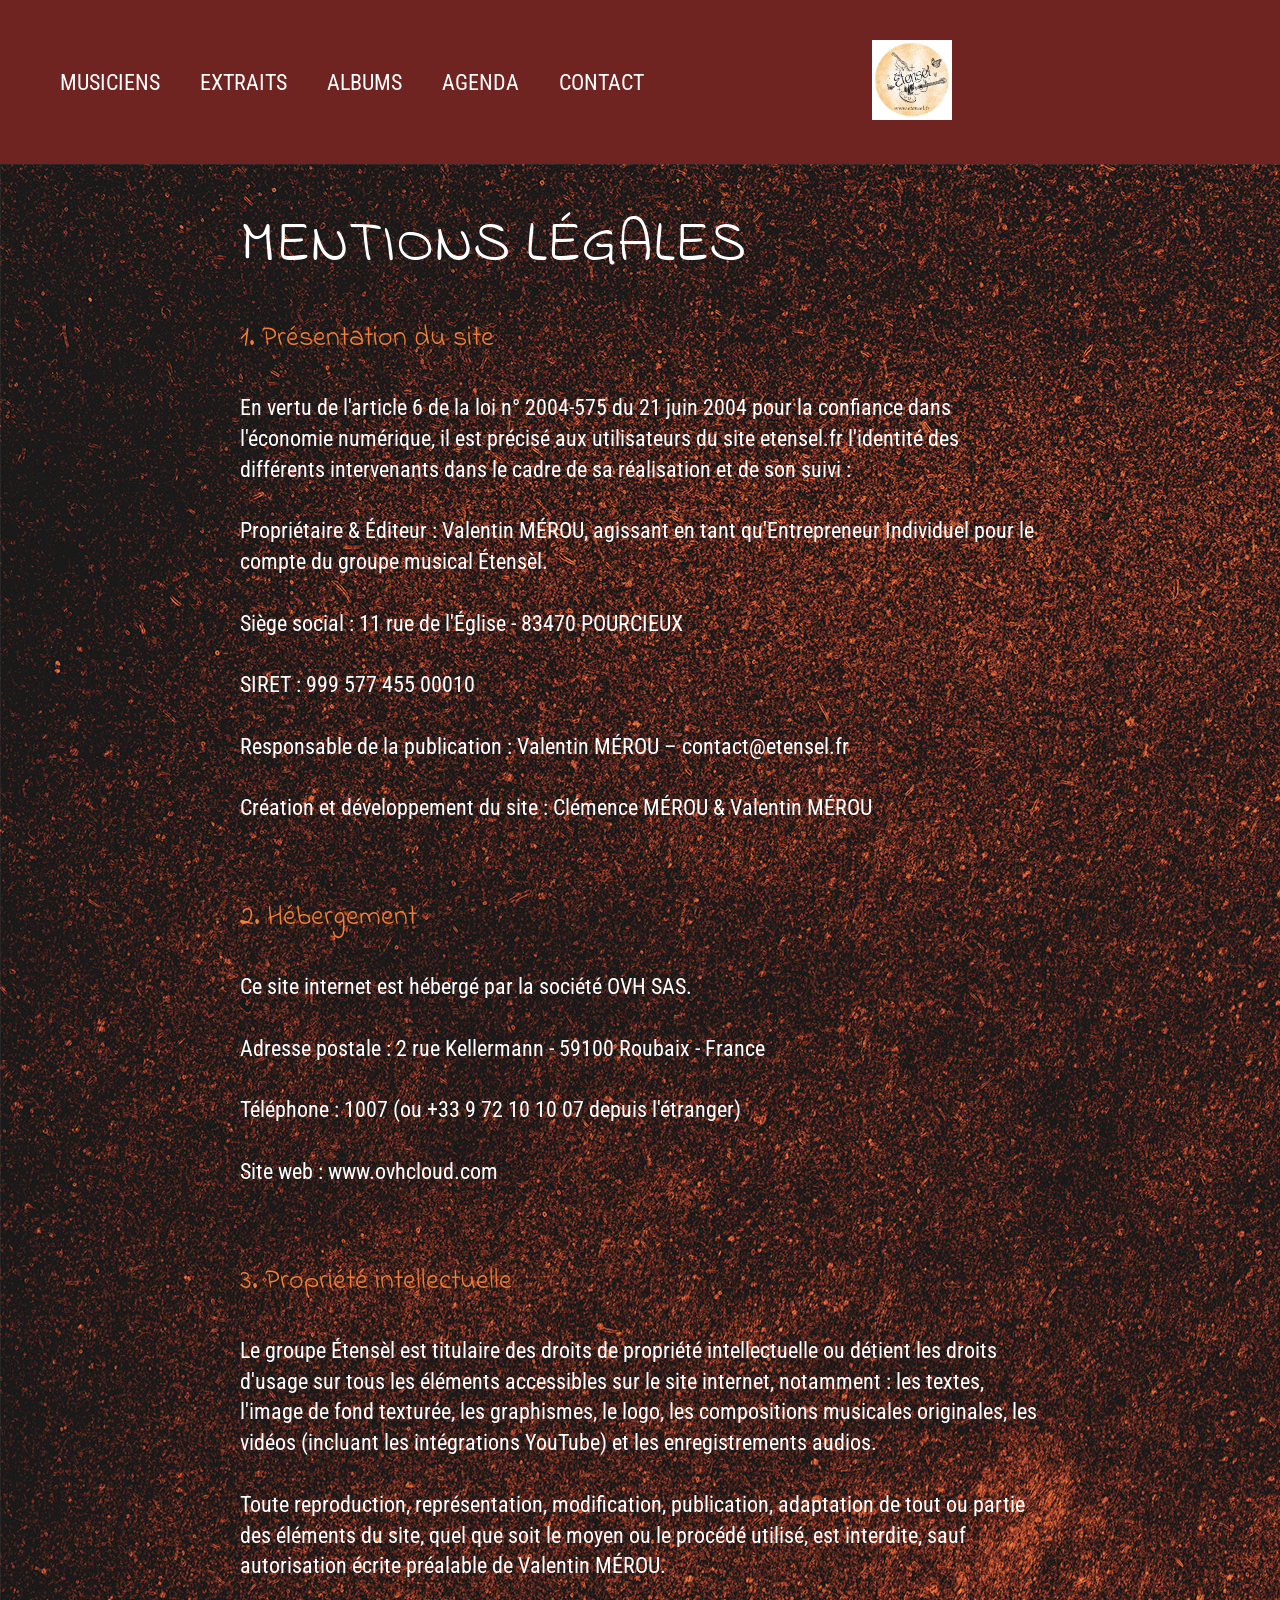
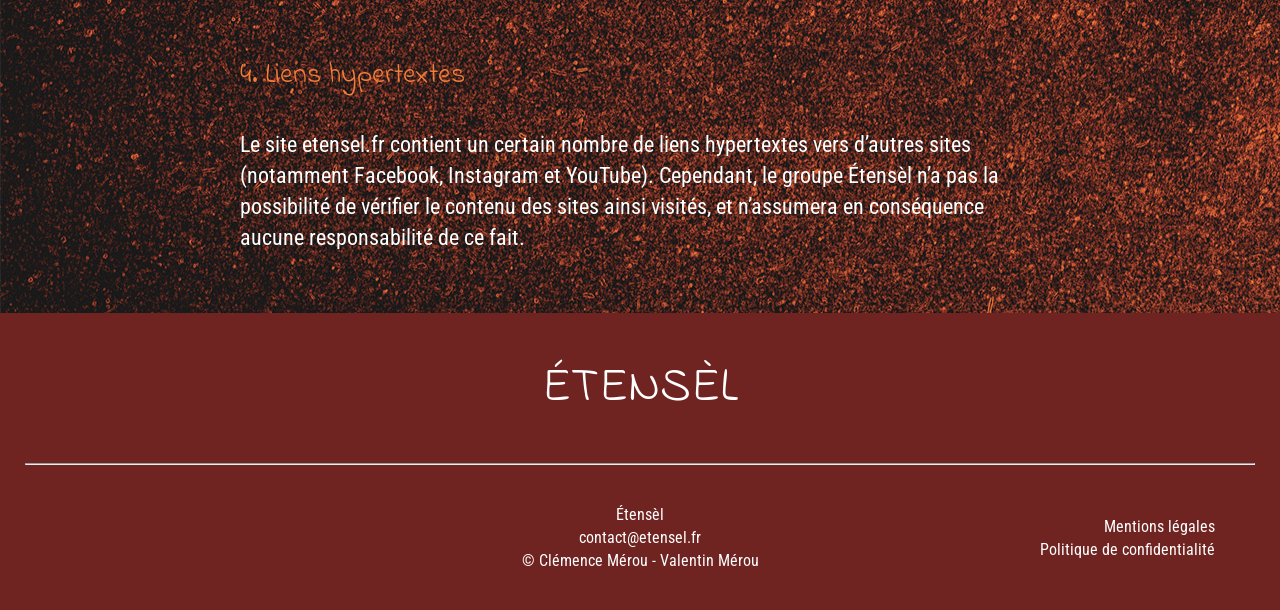
<file: mentions-legales.html>
<!DOCTYPE html>
<html lang="fr">
<head>
    <meta charset="UTF-8">
    <meta name="viewport" content="width=device-width, initial-scale=1.0">

    <title>Mentions Légales - Étensèl</title>

    <link rel="preconnect" href="https://fonts.googleapis.com">
    <link rel="preconnect" href="https://fonts.gstatic.com" crossorigin>
    <link href="https://fonts.googleapis.com/css2?family=Roboto+Condensed:ital,wght@0,100..900;1,100..900&display=swap" rel="stylesheet">
    <link href="https://fonts.googleapis.com/css2?family=Indie+Flower&display=swap" rel="stylesheet">
    <link rel= "stylesheet" href= "https://maxst.icons8.com/vue-static/landings/line-awesome/line-awesome/1.3.0/css/line-awesome.min.css" >

    <link rel="stylesheet" href="style.css">
</head>

<body>
  <!-- HEADER -->
  <header>
    <!-- SECTION NAV PRINCIPALE -->
    <div class="first-nav">
        <div class="content-section">

            <div class="nav-desktop">
                <ul>
                  <li><a href="index.html#section-musicians">Musiciens</a></li>
                  <li><a href="index.html#section-extracts">Extraits</a></li>
                  <li><a href="index.html#section-album">Albums</a></li>
                  <li><a href="index.html#section-agenda">Agenda</a></li>
                  <li><a href="index.html#section-contact">Contact</a></li>
                </ul>
            </div>

        <a href="index.html">
          <div class="logo-contain logo-contain-2">
              <img src="img/logo.png" alt="logo-etensel" />
          </div>
        </a>

            <div class="social-medias social-medias-header">
                <a href="https://www.facebook.com/etenselmusic" target="_blank"><i class="lab la-facebook-f"></i></a>
                <a href="https://www.instagram.com/etensel_musique_trad/" target="_blank"><i class="lab la-instagram"></i></a>
                <a href="https://www.youtube.com/@%C3%89tens%C3%A8l" target="_blank"><i class="lab la-youtube"></i></a>

                <!-- <a href="#" target="_blank"><i class="lab la-linkedin-in"></i></a> -->
            </div>

            <div class="logo-contain logo-contain-1">
                <img src="img/logo.png" alt="logo-etensel" />
            </div>

            <div class="navbar-toggler">
                <i class="btn-menu las la-bars"></i>
                <i class="btn-menu las la-times d-none"></i>
            </div>

        </div>
    </div>

    <!-- SECTION NAV MOBILE -->
    <nav class="nav-mobile">
        <ul>
            <li><a href="#section-musicians">Musiciens</a></li>
            <li><a href="#section-extracts">Extraits</a></li>
            <li><a href="#section-album">Albums</a></li>
            <li><a href="#section-agenda">Agenda</a></li>
            <li><a href="#section-contact">Contact</a></li>
        </ul>
    </nav>
  </header>

  <style>
    .first-nav {
        background-color: var(--color-title) !important;
        position: relative !important; /* Permet à la section d'en dessous de se caler pile après */
    }
  </style>

  <section id="section-description" class="section" style="background-image: url(img/fond-principal.jpg); padding: 40px 20px 60px 20px; min-height: 70vh;">
      <div class="content-section" style="max-width: 800px;">
          <div class="description-contain" style="text-align: left;">

            <h1 style="font-family: var(--font-title); text-transform: uppercase; font-size: 58px; margin-bottom: 25px; color: var(--color-white); text-align: left;">
                Mentions Légales
            </h1>

            <h2 style="color: var(--color-link); font-size: 28px; margin-top: 30px; margin-bottom: 15px;">1. Présentation du site</h2>
            <br>
            <p style="text-align: left;">
              En vertu de l'article 6 de la loi n° 2004-575 du 21 juin 2004 pour la confiance dans l'économie numérique, il est précisé aux utilisateurs du site etensel.fr l'identité des différents intervenants dans le cadre de sa réalisation et de son suivi :
              <br><br>
              Propriétaire & Éditeur : Valentin MÉROU, agissant en tant qu'Entrepreneur Individuel pour le compte du groupe musical Étensèl.
              <br><br>
              Siège social : 11 rue de l'Église - 83470 POURCIEUX
              <br><br>
              SIRET : 999 577 455 00010
              <br><br>
              Responsable de la publication : Valentin MÉROU – contact@etensel.fr
              <br><br>
              Création et développement du site : Clémence MÉROU & Valentin MÉROU
            </p>
            <br>

            <h2 style="color: var(--color-link); font-size: 28px; margin-top: 30px; margin-bottom: 15px;">2. Hébergement</h2>
            <br>
            <p style="text-align: left;">
              Ce site internet est hébergé par la société OVH SAS.
              <br><br>
              Adresse postale : 2 rue Kellermann - 59100 Roubaix - France
              <br><br>
              Téléphone : 1007 (ou +33 9 72 10 10 07 depuis l'étranger)
              <br><br>
              Site web : www.ovhcloud.com
            </p>
            <br>

            <h2 style="color: var(--color-link); font-size: 28px; margin-top: 30px; margin-bottom: 15px;">3. Propriété intellectuelle</h2>
            <br>
            <p style="text-align: left;">
              Le groupe Étensèl est titulaire des droits de propriété intellectuelle ou détient les droits d'usage sur tous les éléments accessibles sur le site internet, notamment : les textes, l'image de fond texturée, les graphismes, le logo, les compositions musicales originales, les vidéos (incluant les intégrations YouTube) et les enregistrements audios.
              <br><br>
              Toute reproduction, représentation, modification, publication, adaptation de tout ou partie des éléments du site, quel que soit le moyen ou le procédé utilisé, est interdite, sauf autorisation écrite préalable de Valentin MÉROU.
            </p>
            <br>

            <h2 style="color: var(--color-link); font-size: 28px; margin-top: 30px; margin-bottom: 15px;">4. Liens hypertextes</h2>
            <br>
            <p style="text-align: left;">
              Le site etensel.fr contient un certain nombre de liens hypertextes vers d’autres sites (notamment Facebook, Instagram et YouTube). Cependant, le groupe Étensèl n’a pas la possibilité de vérifier le contenu des sites ainsi visités, et n’assumera en conséquence aucune responsabilité de ce fait.
            </p>

          </div>
      </div>
  </section>

  <!-- FOOTER -->
  <footer class="section-footer">
      <div class="content-section">
          <div class="title-group">
            <a href="index.html" style="color: inherit; font-size: inherit; font-family: inherit; font-weight: inherit;">Étensèl</a>
          </div>

          <hr class="hr-footer">

          <div class="contact-mentions-and-medias">
              <div class="social-medias">
                  <a href="https://www.facebook.com/etenselmusic" target="_blank"><i class="lab la-facebook-f"></i></a>
                  <a href="https://www.instagram.com/etensel_musique_trad/" target="_blank"><i class="lab la-instagram"></i></a>
                  <a href="https://www.youtube.com/@%C3%89tens%C3%A8l" target="_blank"><i class="lab la-youtube"></i></a>
                  <!-- <a href="#" target="_blank"><i class="lab la-linkedin-in"></i></a> -->
              </div>

              <div class="contact-and-copy">
                  <div class="little-title-footer">
                    <a href="index.html" style="color: inherit; font-size: inherit; font-family: inherit; font-weight: inherit;">Étensèl</a>
                  </div>

                  <div><a href="#" target="_blank">contact@etensel.fr</a></div>

                  <div>&copy; Clémence Mérou - Valentin Mérou</div>
              </div>

              <div class="cgv-legal-mentions">
                  <div><a href="mentions-legales.html">Mentions légales</a></div>

                  <span class="trait-vertical">|</span>

                  <div><a href="politique-de-confidentialite.html">Politique de confidentialité</a></div>
              </div>
          </div>
      </div>
  </footer>

</body>
</file>
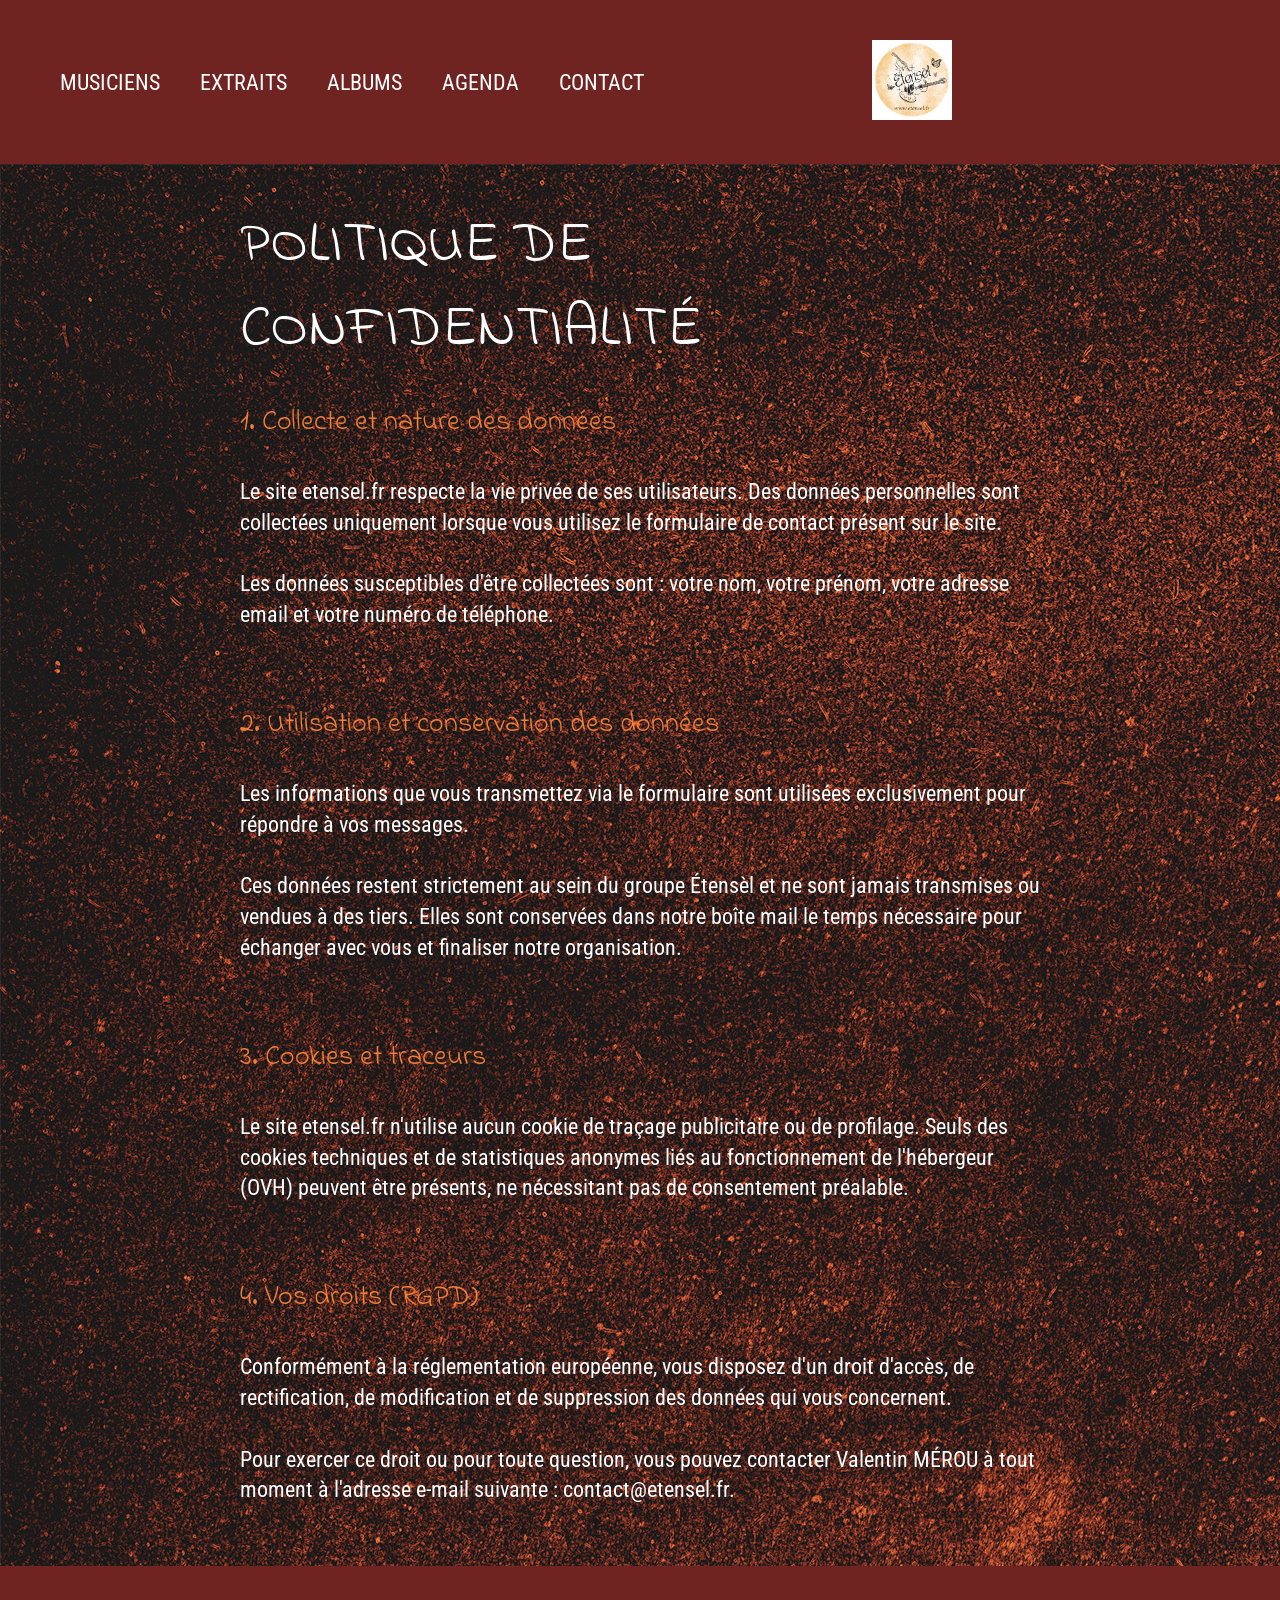
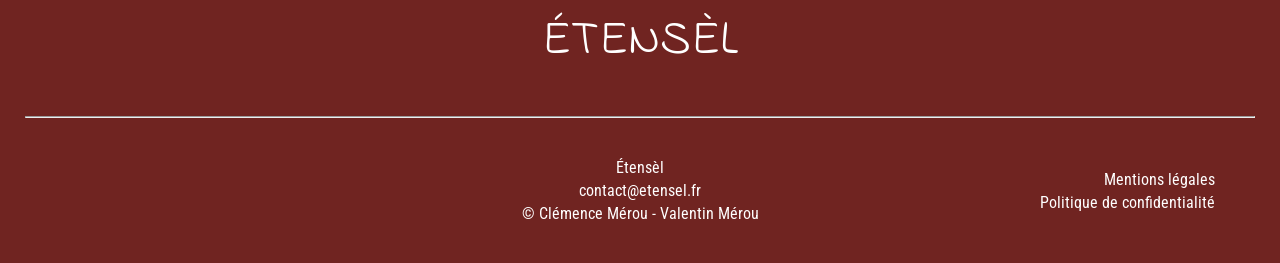
<file: politique-de-confidentialite.html>
<!DOCTYPE html>
<html lang="fr">
<head>
    <meta charset="UTF-8">
    <meta name="viewport" content="width=device-width, initial-scale=1.0">

    <title>Mentions Légales - Étensèl</title>

    <link rel="preconnect" href="https://fonts.googleapis.com">
    <link rel="preconnect" href="https://fonts.gstatic.com" crossorigin>
    <link href="https://fonts.googleapis.com/css2?family=Roboto+Condensed:ital,wght@0,100..900;1,100..900&display=swap" rel="stylesheet">
    <link href="https://fonts.googleapis.com/css2?family=Indie+Flower&display=swap" rel="stylesheet">
    <link rel= "stylesheet" href= "https://maxst.icons8.com/vue-static/landings/line-awesome/line-awesome/1.3.0/css/line-awesome.min.css" >

    <link rel="stylesheet" href="style.css">
</head>

<body>
  <!-- HEADER -->
  <header>
    <!-- SECTION NAV PRINCIPALE -->
    <div class="first-nav">
        <div class="content-section">

            <div class="nav-desktop">
                <ul>
                  <li><a href="index.html#section-musicians">Musiciens</a></li>
                  <li><a href="index.html#section-extracts">Extraits</a></li>
                  <li><a href="index.html#section-album">Albums</a></li>
                  <li><a href="index.html#section-agenda">Agenda</a></li>
                  <li><a href="index.html#section-contact">Contact</a></li>
                </ul>
            </div>

        <a href="index.html">
          <div class="logo-contain logo-contain-2">
              <img src="img/logo.png" alt="logo-etensel" />
          </div>
        </a>

            <div class="social-medias social-medias-header">
                <a href="https://www.facebook.com/etenselmusic" target="_blank"><i class="lab la-facebook-f"></i></a>
                <a href="https://www.instagram.com/etensel_musique_trad/" target="_blank"><i class="lab la-instagram"></i></a>
                <a href="https://www.youtube.com/@%C3%89tens%C3%A8l" target="_blank"><i class="lab la-youtube"></i></a>

                <!-- <a href="#" target="_blank"><i class="lab la-linkedin-in"></i></a> -->
            </div>

            <div class="logo-contain logo-contain-1">
                <img src="img/logo.png" alt="logo-etensel" />
            </div>

            <div class="navbar-toggler">
                <i class="btn-menu las la-bars"></i>
                <i class="btn-menu las la-times d-none"></i>
            </div>

        </div>
    </div>

    <!-- SECTION NAV MOBILE -->
    <nav class="nav-mobile">
        <ul>
            <li><a href="#section-musicians">Musiciens</a></li>
            <li><a href="#section-extracts">Extraits</a></li>
            <li><a href="#section-album">Albums</a></li>
            <li><a href="#section-agenda">Agenda</a></li>
            <li><a href="#section-contact">Contact</a></li>
        </ul>
    </nav>
  </header>

  <style>
    .first-nav {
        background-color: var(--color-title) !important;
        position: relative !important; /* Permet à la section d'en dessous de se caler pile après */
    }
  </style>

  <section id="section-description" class="section" style="background-image: url(img/fond-principal.jpg); padding: 40px 20px 60px 20px; min-height: 70vh;">
    <div class="content-section" style="max-width: 800px;">
        <div class="description-contain" style="text-align: left;">

          <h1 style="font-family: var(--font-title); text-transform: uppercase; font-size: 58px; margin-bottom: 25px; color: var(--color-white); text-align: left;">
              Politique de Confidentialité
          </h1>

          <h2 style="color: var(--color-link); font-size: 28px; margin-top: 30px; margin-bottom: 15px;">1. Collecte et nature des données</h2>
          <br>
          <p style="text-align: left;">
            Le site etensel.fr respecte la vie privée de ses utilisateurs. Des données personnelles sont collectées uniquement lorsque vous utilisez le formulaire de contact présent sur le site.
            <br><br>
            Les données susceptibles d'être collectées sont : votre nom, votre prénom, votre adresse email et votre numéro de téléphone.
          </p>
          <br>

          <h2 style="color: var(--color-link); font-size: 28px; margin-top: 30px; margin-bottom: 15px;">2. Utilisation et conservation des données</h2>
          <br>
          <p style="text-align: left;">
            Les informations que vous transmettez via le formulaire sont utilisées exclusivement pour répondre à vos messages.
            <br><br>
            Ces données restent strictement au sein du groupe Étensèl et ne sont jamais transmises ou vendues à des tiers. Elles sont conservées dans notre boîte mail le temps nécessaire pour échanger avec vous et finaliser notre organisation.
          </p>
          <br>

          <h2 style="color: var(--color-link); font-size: 28px; margin-top: 30px; margin-bottom: 15px;">3. Cookies et traceurs</h2>
          <br>
          <p style="text-align: left;">
            Le site etensel.fr n'utilise aucun cookie de traçage publicitaire ou de profilage. Seuls des cookies techniques et de statistiques anonymes liés au fonctionnement de l'hébergeur (OVH) peuvent être présents, ne nécessitant pas de consentement préalable.
          </p>
          <br>

          <h2 style="color: var(--color-link); font-size: 28px; margin-top: 30px; margin-bottom: 15px;">4. Vos droits (RGPD)</h2>
          <br>
          <p style="text-align: left;">
            Conformément à la réglementation européenne, vous disposez d'un droit d'accès, de rectification, de modification et de suppression des données qui vous concernent.
            <br><br>
            Pour exercer ce droit ou pour toute question, vous pouvez contacter Valentin MÉROU à tout moment à l'adresse e-mail suivante : contact@etensel.fr.
          </p>

        </div>
    </div>
  </section>

  <!-- FOOTER -->
  <footer class="section-footer">
      <div class="content-section">
          <div class="title-group">
            <a href="index.html" style="color: inherit; font-size: inherit; font-family: inherit; font-weight: inherit;">Étensèl</a>
          </div>

          <hr class="hr-footer">

          <div class="contact-mentions-and-medias">
              <div class="social-medias">
                  <a href="https://www.facebook.com/etenselmusic" target="_blank"><i class="lab la-facebook-f"></i></a>
                  <a href="https://www.instagram.com/etensel_musique_trad/" target="_blank"><i class="lab la-instagram"></i></a>
                  <a href="https://www.youtube.com/@%C3%89tens%C3%A8l" target="_blank"><i class="lab la-youtube"></i></a>
                  <!-- <a href="#" target="_blank"><i class="lab la-linkedin-in"></i></a> -->
              </div>

              <div class="contact-and-copy">
                  <div class="little-title-footer">
                    <a href="index.html" style="color: inherit; font-size: inherit; font-family: inherit; font-weight: inherit;">Étensèl</a>
                  </div>

                  <div><a href="#" target="_blank">contact@etensel.fr</a></div>

                  <div>&copy; Clémence Mérou - Valentin Mérou</div>
              </div>

              <div class="cgv-legal-mentions">
                  <div><a href="mentions-legales.html">Mentions légales</a></div>

                  <span class="trait-vertical">|</span>

                  <div><a href="politique-de-confidentialite.html">Politique de confidentialité</a></div>
              </div>
          </div>
      </div>
  </footer>

</body>
</file>
<file: style.css>
/*Variables*/
:root {
    --color-link: #F27F3A;
    --color-text: #1F1F1F;
    --color-white: #FFFFFF;
    --color-title: #702421;
    --color-bg-1: #FEE2D1;
    --font-title: 'Indie Flower';
    --font-text: 'Roboto Condensed';
}

/* VERSION MOBILE 0-767px*/
/****** FOR ALL ******/
* {
    box-sizing: border-box;
    color: var(--color-text);
    font-family: var(--font-text), sans-serif;
    font-size: 14px;
    font-style: normal;
    font-weight: 400;
    line-height: normal;
    margin: 0px;
    padding: 0px;
}
body {
    background-color: var(--color-bg-1);
}
h1, h2, h3 {
    margin-bottom: 0;
    margin-top: 0;
}
h1, h2 {
    font-family: var(--font-title);
}
h1 {
    color: var(--color-white);
    font-size: 60px;
    text-transform: uppercase;
}
h2, h3 {
    color: var(--color-title);
}
h2 {
    font-size: 40px;
}
h3 {
    font-size: 20px;
    text-transform: uppercase;
}
.opacity {
    background: rgba(0, 0, 0, 0.20);
}
.section-title {
    margin-bottom: 30px;
    text-align: center;
}
.section, .section-extraits .content-section, .section-agenda .content-section {
    padding: 30px 20px;
}
.content-section {
    margin-left: auto;
    margin-right: auto;
    max-width: 1230px;
    width: 100%;
}
a {
    text-decoration: none;
}
.d-none {
    display: none !important;
}

/****** HEADER ******/
/* Nav globale */
.first-nav {
    position: absolute;
    padding: 20px;
    width: 100%;
}
.first-nav .content-section {
    align-items: center;
    display: flex;
    justify-content: space-between;
}
.social-medias.social-medias-header {
    flex-wrap: nowrap;
    width: fit-content;
}
.btn-menu {
    color: var(--color-white);
    font-size: 30px;
}
.btn-menu:hover {
    color: var(--color-link);
}
.logo-contain.logo-contain-2 {
    display: none;
}
.logo-contain {
    align-items: center;
    display: flex;
}
.logo-contain img {
    max-height: 68px;
}

/* Nav mobile */
.nav-mobile {
    display: none;
    position: absolute;
    padding: 20px;
    right: 0;
    top: 50px;
}
.nav-mobile.nav-mobile-active {
    display: inherit;
}
.nav-mobile ul {
    align-items: center;
    display: flex;
    flex-direction: column;
    gap: 6px;
    list-style: none;
}
.nav-mobile ul li {
    cursor: pointer;
    background: var(--color-bg-1);
    border: 1px solid var(--color-title);
    border-radius: 20px;
    padding: 6px 12px;
    text-align: center;
    width: 150px;
}
.nav-mobile ul li a {
    color: var(--color-title);
    font-weight: 500;
}
.nav-mobile ul li:hover {
    background: var(--color-title);
    border: 1px solid var(--color-bg-1);
}
.nav-mobile ul li:hover a {
    color: var(--color-bg-1);
}

/* Nav desktop */
.nav-desktop {
    display: none;
}

/****** MAIN ******/
/* Img + title */
.section-presentation, .section-presentation .opacity {
    height: 60dvh;
    width: 100%;
}
.section-presentation {
    background-repeat: no-repeat;
    background-position: center;
    background-size: cover;
}
.section-presentation .content-section {
    align-items: end;
    display: flex;
    height: 100%;
    justify-content: center;
    padding: 20px;
}

/* Section description */
.description-contain p {
    font-size: 22px;
    line-height: 1.4;
    margin-bottom: 24px;
    text-align: center;
    color: var(--color-white)
}

.description-contain p:last-child {
    margin-bottom: 0;
}

/* Section musiciens */
.big-contain, .musicien-contain, .bloc-infos {
    display: flex;
    flex-direction: column;
}
.big-contain {
    gap: 24px;
}
.musicien-contain, .bloc-infos {
    gap: 10px;
}
.musicien-contain {
    background: var(--color-white);
    border-radius: 20px;
    padding: 12px;
}
.musicien-contain img {
    height: 300px;
    object-fit: cover;
    width: 100%;
}

/* Section extraits */
.section-extraits h2, .section-agenda h2 {
    color: var(--color-white);
    text-align: center;
}
.section-videos {
    display: flex;
    flex-direction: column;
    gap: 20px;
}
.section-videos h3 {
    color: var(--color-bg-1);
    text-align: center;
}
.Carousel-slider {
    height: 400px;
    position: relative;
    width: 100%;
}
.slider-item {
    cursor: pointer;
    display: none;
    position: absolute;
}
.indicators {
    display: none;
}
.slider-item video {
    background: var(--color-text);
    border: 1px solid var(--color-bg-1);
    border-radius: 20px;
    height: 360px;
    width: 360px;
}
.btn-slider-contain {
    align-items: center;
    display: flex;
    gap: 40px;
    justify-content: center;
}
.prev i, .next i {
    color: var(--color-white);
    cursor: pointer;
    font-size: 30px;
}
.prev i:hover, .next i:hover {
    color: var(--color-link);
}
.icon-play {
    background: rgba(255, 255, 255, 0.3);
    border: 1px solid var(--color-white);
    border-radius: 14px;
    color: var(--color-white);
    font-size: 24px;
    left: 50%;
    padding: 10px 20px;
    position: absolute;
    top: 50%;
    transform: translate(-50%, -50%);
}
.slider-item.is-playing .icon-play, .video-solo.is-playing .icon-play {
    display: none;
}
.video-solo-contain {
    align-items: center;
    display: flex;
    flex-direction: column;
    gap: 20px;
    justify-content: center;
    width: 100%;
}
.video-solo {
    cursor: pointer;
    max-width: 800px;
    position: relative;
    width: 100%;
}
.video-solo video {
    border: 1px solid var(--color-bg-1);
    border-radius: 20px;
    height: auto;
    width: 100%;
}
.section-audio {
    margin-top: 60px;
    text-align: center;
}
.section-audio h3 {
    color: var(--color-bg-1);
    margin-bottom: 20px;
    text-align: center;
}

/* Section albums */
.album-contain {
    display: flex;
    justify-content: center;
}
.album-contain .big-contain {
    align-items: center;
    width: 100%;
}
.album-contain img {
    border-radius: 20px;
    max-width: 400px;
    min-width: 200px;
    width: 100%;
}

/* Section agenda */
.agenda-contain-contain {
    align-items: center;
    display: flex;
    flex-direction: column;
    gap: 24px;
    justify-content: center;
    text-align: center;
    width: 100%;
}
.agenda-contain-contain p {
    color: var(--color-white);
    font-size: 24px;
}
.agenda-contain {
    align-items: center;
    border: 1px solid var(--color-bg-1);
    border-radius: 20px;
    background-color: var(--color-white);
    display: flex;
    flex-direction: column;
    gap: 12px;
    max-width: 600px;
    padding: 20px;
    width: 100%;
}
.month-calendar {
    align-items: center;
    display: flex;
    justify-content: space-between;
    width: 100%;
}
.month-calendar span {
    color: var(--color-title);
    font-size: 18px;
    font-weight: 500;
}
.month-calendar i {
    cursor: pointer;
    font-size: 18px;
}
.month-calendar i:hover {
    color: var(--color-link);
}
.days {
    display: flex;
    flex-direction: row;
    width: 100%;
}
.days span {
    font-weight: 400;
    text-align: center;
    width: 14.3%;
}
.dates-calendar {
    display: flex;
    flex-direction: column;
    gap: 4px;
    justify-content: center;
    width: 100%;
}
.row-calendar {
    display: flex;
    flex-direction: row;
    gap: 4px;
}
.row-calendar span {
    align-items: center;
    background: rgb(254, 226, 209, 0.2);
    border: 2px solid var(--color-bg-1);
    border-radius: 4px;
    color: var(--color-title);
    cursor: pointer;
    display: flex;
    font-weight: 500;
    height: 25px;
    justify-content: center;
    width: 14.3%;
}
.row-calendar .dispo {
    background: rgba(58, 191, 58, 0.2);
    border: 2px solid #3abf3a;
}
.row-calendar .undispo {
    background: rgba(188, 34, 34, 0.5);
    border: 2px solid #bc2222;
    cursor: default;
}
.row-calendar .empty {
    background: #d3d3d3;
    border: 2px solid gray;
    cursor: default;
}

/* Section contact */
.form-contact, .form-line.double-line {
    display: flex;
    flex-direction: column;
    gap: 12px;
}
#section-contact .btn-left .btn {
    background-color: #C96451;
}
#section-contact .btn-left .btn:hover {
    background-color: var(--color-link);
}
.form-contact input, .form-contact textarea {
    border: 1px solid var(--color-title);
    border-radius: 20px;
    padding: 10px;
    width: 100%;
}
.btn-contain {
    display: flex;
    justify-content: end;
    margin-top: 20px;
}
.btn-left {
    display: flex;
    margin-bottom: 12px;
}
.btn-contain .btn, .btn-left .btn {
    background: var(--color-title);
    border: 1px solid var(--color-title);
    border-radius: 10px;
    color: var(--color-white);
    cursor: pointer;
    padding: 10px 20px;
    width: fit-content;
}
.btn-contain .btn:hover, .btn-left .btn:hover {
    background: var(--color-link);
    border: 1px solid var(--color-white);
    color: var(--color-white);
}

/****** FOOTER ******/
.section-footer {
    background-color: var(--color-title);
}
.title-group,
.hr-footer,
.social-medias a i,
.contact-and-copy div, .contact-and-copy a,
.cgv-legal-mentions a, .cgv-legal-mentions span {
    color: var(--color-white);
}
.section-footer .content-section {
    display: flex;
    flex-direction: column;
    gap: 30px;
    text-align: center;
}
.title-group {
    font-family: var(--font-title);
    font-size: 32px;
    padding-top: 30px;
    text-transform: uppercase;
}
.contact-mentions-and-medias {
    display: flex;
    flex-direction: column;
    gap: 20px;
    padding-bottom: 30px;
}
.social-medias {
    display: flex;
    flex-direction: row;
    flex-wrap: wrap;
    gap: 10px;
    justify-content: center;
}
.social-medias a i {
    font-size: 24px;
}
.social-medias a i:hover {
    color: var(--color-link);
    transform: scale(1.1);
}
.contact-and-copy {
    display: flex;
    flex-direction: column;
    gap: 4px;
}
.little-title-footer {
    font-style: oblique;
}
.contact-and-copy a:hover, .cgv-legal-mentions a:hover {
    color: var(--color-link);
}
.cgv-legal-mentions {
    display: flex;
    flex-direction: row;
    gap: 12px;
    justify-content: center;
}

/* VERSION TABLET VERTICALE 768-1023px*/
@media (min-width: 768px) {
    /****** FOR ALL ******/
    * {
        font-size: 16px;
    }
    h1 {
        font-size: 72px;
    }
    h2 {
        font-size: 50px;
    }
    h3 {
        font-size: 26px;
    }
    .section, .section-extraits .content-section, .section-agenda .content-section {
        padding: 40px 30px;
    }
    .section-title {
        margin-bottom: 32px;
        text-align: start;
    }

    /****** HEADER ******/
    /* Nav globale */
    .first-nav {
        padding: 30px;
    }
    .btn-menu {
        font-size: 36px;
    }

    /* Nav mobile */
    .nav-mobile {
        padding: 30px;
        top: 55px;
    }
    .nav-mobile ul {
        gap: 8px;
    }
    .nav-mobile ul li {
        padding: 8px 14px;
        width: 170px;
    }

    /****** MAIN ******/
    /* Img + title */
    .section-presentation, .section-presentation .opacity {
        height: 100dvh;
    }
    .section-presentation .content-section {
        padding: 50px;
    }

    /* Section musiciens */
    .musicien-contain:nth-child(odd) {
        flex-direction: row;
    }
    .musicien-contain:nth-child(even) {
        flex-direction: row-reverse;
    }
    .musicien-contain, .bloc-infos {
        gap: 20px;
    }
    .musicien-contain {
        padding: 20px;
    }
    .musicien-contain img {
        height: 330px;
    }

    /* Section albums */
    .album-contain .big-contain {
        flex-direction: row;
        flex-wrap: wrap;
        justify-content: start;
    }
    .album-contain img {
        max-width: 500px;
        width: 48%;;
    }

    /* Section agenda */
    .agenda-contain {
        gap: 26px;
    }
    .month-calendar span, .month-calendar i {
        font-size: 22px;
    }
    .row-calendar span {
        height: 35px;
    }

    /* Section contact */
    .form-contact {
        gap: 20px;
    }
    .form-line.double-line {
        flex-direction: row;
    }
    .form-line.double-line .form-group {
        width: 50%;
    }
    .btn-contain {
        margin-top: 32px;
    }
    .btn-contain .btn, .btn-left .btn {
        padding: 10px 30px;
    }
    .btn-left {
        margin-bottom: 20px;
    }

    /****** FOOTER ******/
    .social-medias, .contact-and-copy, .cgv-legal-mentions {
        width: 33%;
    }
    .title-group {
        font-size: 44px;
    }
    .social-medias {
        gap: 20px;
        justify-content: start;
    }
    .social-medias a i {
        font-size: 32px;
    }
    .contact-mentions-and-medias {
        align-items: center;
        flex-direction: row;
        justify-content: space-between;
        padding: 0 30px 30px 30px;
    }
    .cgv-legal-mentions {
        flex-direction: column;
        gap: 4px;
        text-align: end;
    }
    .cgv-legal-mentions span {
        display: none;
    }
}

/* VERSION TABLET HORIZONTALE 1024-1219px*/
@media (min-width: 1024px) {
    /****** FOR ALL ******/
    h1 {
        font-size: 82px;
    }
    h2 {
        font-size: 58px;
    }
    h3 {
        font-size: 28px;
    }
    .section, .section-extraits .content-section, .section-agenda .content-section {
        padding: 48px 40px;
    }

    /****** HEADER ******/
    /* Nav globale */
    .first-nav {
        padding: 40px 60px;
    }
    .first-nav .social-medias {
        justify-content: end;
    }
    .logo-contain.logo-contain-1 {
        display: none;
    }
    .logo-contain.logo-contain-2 {
        display: inherit;
    }
    .logo-contain img {
        max-height: 80px;
    }

    /* Nav mobile */
    .navbar-toggler {
        display: none;
    }

    /* Nav desktop */
    .nav-desktop {
        display: inherit;
    }
    .nav-desktop ul {
        display: flex;
        flex-direction: row;
        gap: 30px;
        list-style: none;
    }
    .nav-desktop ul li a {
        color: var(--color-white);
        font-size: 18px;
        position: relative;
        text-transform: uppercase;
    }
    .nav-desktop ul li a::after {
        content: '';
        position: absolute;
        bottom: 0;
        left: 0;
        width: 0;
        height: 1.5px;
        background-color: var(--color-white);
        transition: width 0.3s ease-in-out;
    }
    .nav-desktop ul li a:hover::after,
    .nav-desktop ul li a:focus::after {
        width: 100%;
    }

    /****** MAIN ******/
    /* Section musiciens */
    .big-contain {
        gap: 32px;
    }
    .musicien-contain img {
        height: 350px;
    }

    /* Section albums */
    .album-contain img {
        max-width: 500px;
        width: 31%;
    }

    /* Section contact */
    .form-contact input, .form-contact textarea {
        padding: 12px 20px;
    }
    .btn-contain .btn, .btn-left .btn {
        padding: 12px 40px;
    }

    /****** FOOTER ******/
    .section-footer .content-section {
        gap: 40px;
    }
    .title-group {
        font-size: 48px;
        padding-top: 40px;
    }
    .contact-mentions-and-medias {
        padding: 0 40px 40px 40px;
    }
}

/* VERSION COMPUTER 1220-infini px*/
@media (min-width: 1220px) {
    /****** FOR ALL ******/
    h1 {
        font-size: 94px;
    }
    h2 {
        font-size: 62px;
    }
    h3 {
        font-size: 32px;
    }
    .section, .section-extraits .content-section, .section-agenda .content-section {
        padding: 52px 46px;
    }

    /****** HEADER ******/
    /* Nav desktop */
    .nav-desktop ul {
        gap: 40px;
    }
    .nav-desktop ul li a {
        font-size: 22px;
    }

    /****** MAIN ******/
    /* Section musiciens */
    .musicien-contain img {
        height: 380px;
    }

    /****** FOOTER ******/
}

/****** MODAL ******/
.modal {
  display: none; /* Cacher la modale par défaut */
  position: fixed; /* Rester à la même position même quand on fait défiler */
  z-index: 2000; /* Au-dessus de tout */
  left: 0;
  top: 0;
  width: 100%; /* Plein écran */
  height: 100%; /* Plein écran */
  background-color: rgba(0, 0, 0, 0.7); /* Arrière-plan foncé avec opacité */
}

.modal-content {
  background-color: var(--color-white); /* Fond blanc */
  margin: 15% auto; /* 15% d'espace en haut et centré */
  padding: 20px;
  border-radius: 20px; /* Coins arrondis */
  max-width: 600px; /* Largeur maximale */
  width: 90%; /* 90% de la largeur sur petits écrans */
  text-align: center; /* Centrer le texte */
  box-shadow: 0 4px 8px rgba(0, 0, 0, 0.2); /* Ajout d'ombre pour un effet 3D */
}

.close {
  color: var(--color-title);
  float: right;
  font-size: 28px;
  font-weight: bold;
}

.close:hover,
.close:focus {
  color: var(--color-link); /* Utiliser la couleur de lien */
  cursor: pointer;
}

#modal-message {
  color: var(--color-title); /* Couleur de texte pour le message */
  font-size: 18px; /* Taille de police du message */
  margin-bottom: 20px; /* Ajout d'un espacement sous le message */
}

#modal-button {
  padding: 10px 20px; /* Ajout de padding pour créer de l'espace autour du texte */
  background: var(--color-title); /* Couleur de fond du bouton */
  border: none; /* Supprime la bordure */
  border-radius: 10px; /* Coins arrondis */
  color: var(--color-white); /* Couleur du texte */
  cursor: pointer; /* Change le curseur sur hover */
  font-size: 16px; /* Taille de police du texte */
}

#modal-button:hover {
  background: var(--color-link); /* Changement de couleur au survol */
}
</file>
